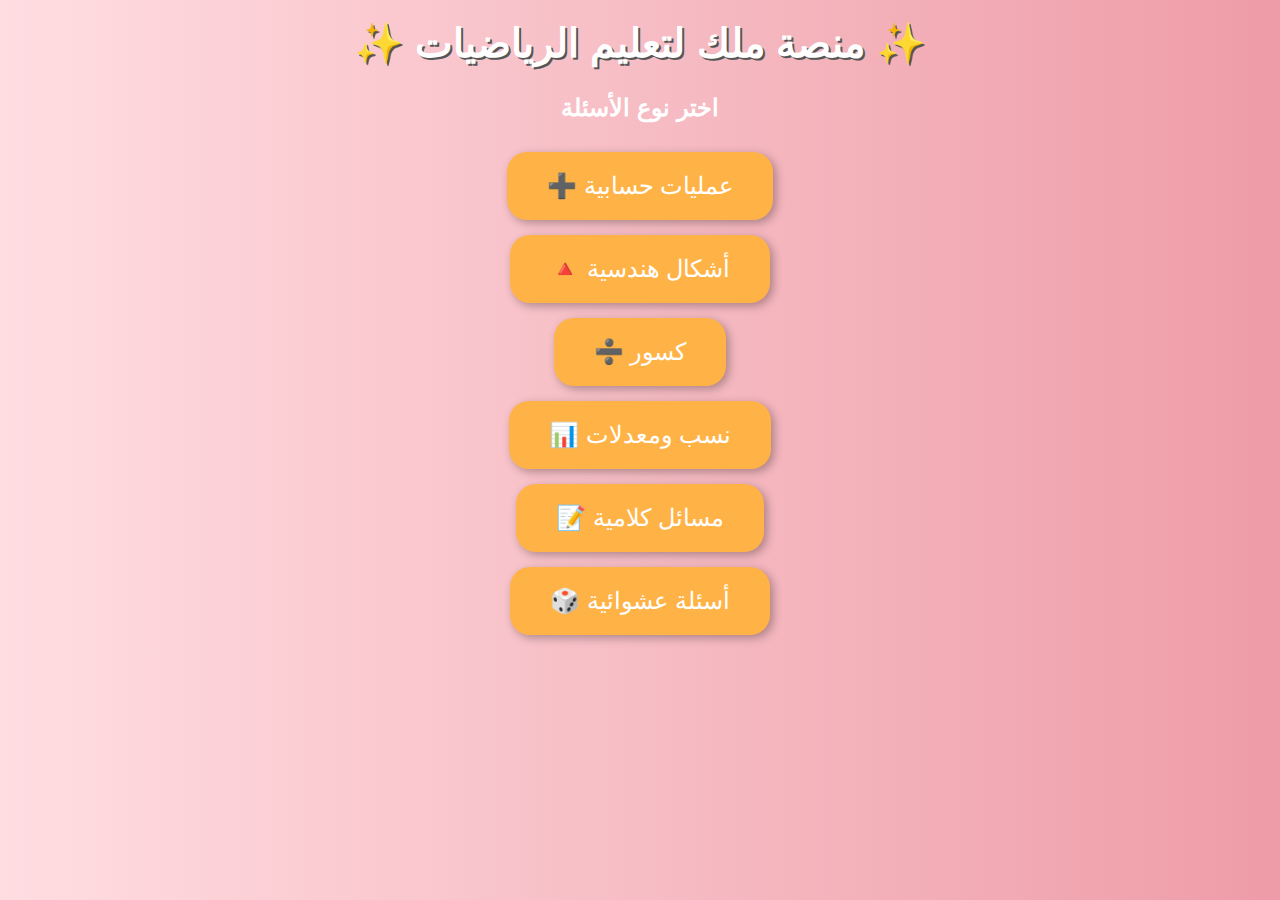
<file: مشروعى/index.html>
<!DOCTYPE html>
<html lang="ar">
<head>
  <meta charset="UTF-8">
  <title>منصة ملك لتعليم الرياضيات</title>
  <link rel="stylesheet" href="style.css">
</head>
<body>
  <h1>✨ منصة ملك لتعليم الرياضيات ✨</h1>
  <h2>اختر نوع الأسئلة</h2>

  <div class="menu">
    <button onclick="location.href='arithmetic.html'">➕ عمليات حسابية</button>
    <button onclick="location.href='geometry.html'">🔺 أشكال هندسية</button>
    <button onclick="location.href='fractions.html'">➗ كسور</button>
    <button onclick="location.href='percentages.html'">📊 نسب ومعدلات</button>
    <button onclick="location.href='wordproblems.html'">📝 مسائل كلامية</button>
    <button onclick="location.href='random.html'">🎲 أسئلة عشوائية</button>
  </div>
</body>
</html>
</file>
<file: مشروعى/style.css>
body {
  font-family: "Cairo", sans-serif;
  text-align: center;
  background: linear-gradient(to right, #ffdde1, #ee9ca7);
  color: #222;
}

h1 {
  font-size: 2.5em;
  color: #fff;
  text-shadow: 2px 2px #555;
  margin-top: 20px;
}

h2 {
  color: #fff;
}

.menu {
  margin-top: 30px;
}

button {
  display: block;
  margin: 15px auto;
  padding: 20px 40px;
  font-size: 1.5em;
  border: none;
  border-radius: 20px;
  background: #ffb347;
  color: white;
  cursor: pointer;
  transition: 0.3s;
  box-shadow: 3px 3px 10px rgba(0,0,0,0.3);
}

button:hover {
  background: #ffcc33;
  transform: scale(1.1);
}

#quiz {
  margin: 20px;
}

#feedback {
  margin-top: 15px;
  font-size: 1.2em;
}

.success {
  color: green;
  font-weight: bold;
}

.fail {
  color: red;
  font-weight: bold;
}

canvas#starCanvas {
  position: fixed;
  top: 0;
  left: 0;
  pointer-events: none;
}
</file>
